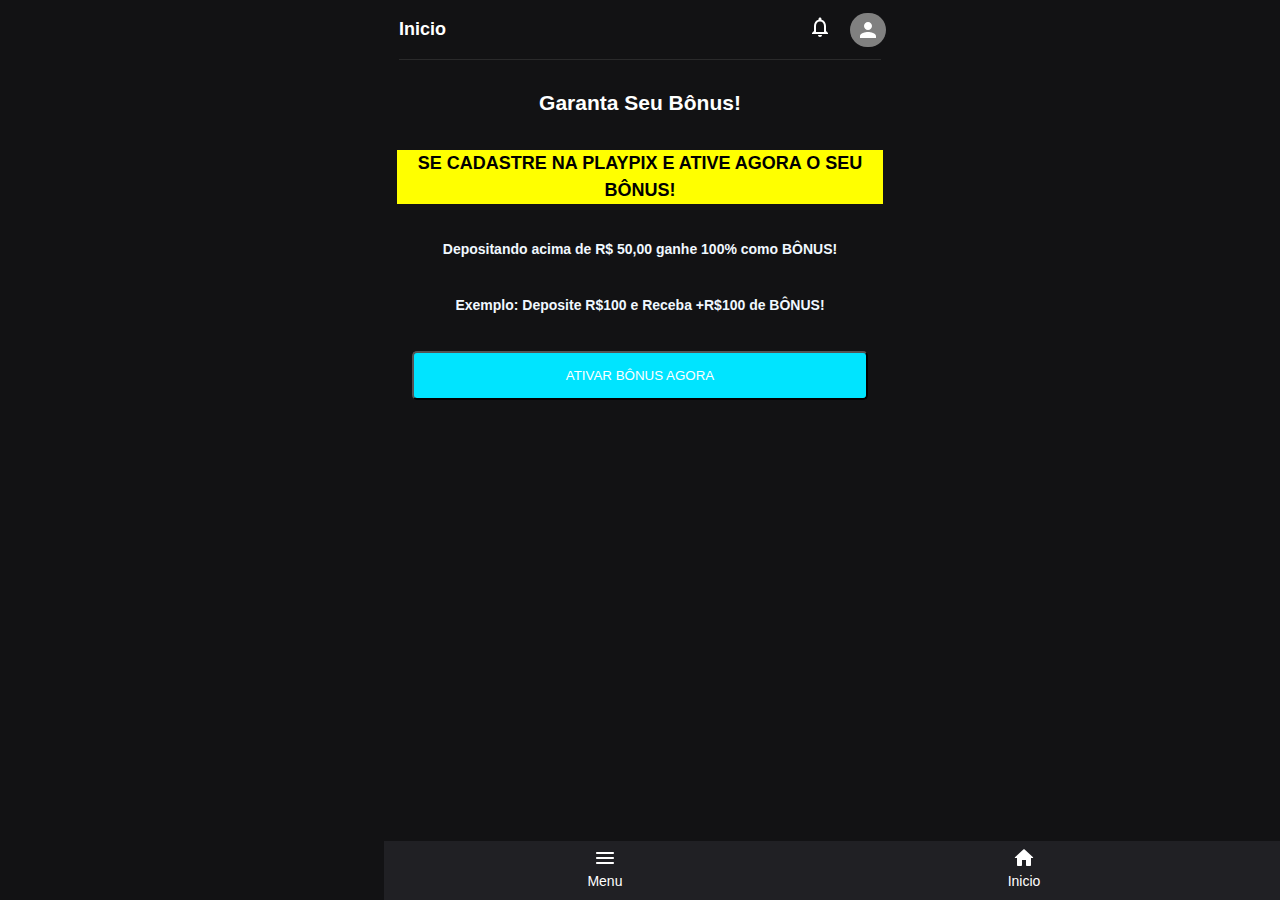
<file: bonus.html>
<!DOCTYPE html>
<html lang="pt-br">
<head>
    <meta charset="UTF-8">
    <meta http-equiv="X-UA-Compatible" content="IE=edge">
    <meta name="viewport" content="width=device-width, initial-scale=1.0">
    <link rel="stylesheet" href="./styles/styles.css">
    <link rel="stylesheet" href="./styles/games.css">

    <title>Bonus</title>
</head>
<body>
    <header class="header">
        <div class="header-container">
          <div class="header-iten" style="display: flex; justify-content: center;">Inicio</div>
          <div class="header-iten grid">
            <div>
              <svg class="icons-tab" focusable="false" aria-hidden="true" viewBox="0 0 24 24" data-testid="NotificationsOutlinedIcon"><path d="M12 22c1.1 0 2-.9 2-2h-4c0 1.1.9 2 2 2zm6-6v-5c0-3.07-1.63-5.64-4.5-6.32V4c0-.83-.67-1.5-1.5-1.5s-1.5.67-1.5 1.5v.68C7.64 5.36 6 7.92 6 11v5l-2 2v1h16v-1l-2-2zm-2 1H8v-6c0-2.48 1.51-4.5 4-4.5s4 2.02 4 4.5v6z"></path></svg>
            </div>
            <div class="bg-grey">
            <svg class="icons-tab" focusable="false" aria-hidden="true" viewBox="0 0 24 24" data-testid="PersonIcon"><path d="M12 12c2.21 0 4-1.79 4-4s-1.79-4-4-4-4 1.79-4 4 1.79 4 4 4zm0 2c-2.67 0-8 1.34-8 4v2h16v-2c0-2.66-5.33-4-8-4z"></path></svg>
          </div>
          </div>
        </div>
      </header>

    <div class="main-container">
        <h2 class="title">Garanta Seu Bônus!</h2>

        <mark class="marked">SE CADASTRE NA PLAYPIX E ATIVE AGORA O SEU BÔNUS!</mark>
        <h3 class="sub">Depositando acima de R$ 50,00 ganhe 100% como BÔNUS!</h3>
        <h3 class="sub">Exemplo: Deposite R$100 e Receba +R$100 de BÔNUS!</h3>
        <a href="https://bonus.playpix.com/" target="_blank">
            <div style="padding: 0px 15px;"><button style="animation: slidein 2s infinite;" class="game-btn">ATIVAR BÔNUS AGORA</button></div>
        </a>
    </div>

    <footer>
        <div class="footer-grid">
          <div class="footer-item">
            <div>
              <svg class="icons-tab" focusable="false" aria-hidden="true" viewBox="0 0 24 24" data-testid="MenuRoundedIcon">
                <path
                  d="M4 18h16c.55 0 1-.45 1-1s-.45-1-1-1H4c-.55 0-1 .45-1 1s.45 1 1 1zm0-5h16c.55 0 1-.45 1-1s-.45-1-1-1H4c-.55 0-1 .45-1 1s.45 1 1 1zM3 7c0 .55.45 1 1 1h16c.55 0 1-.45 1-1s-.45-1-1-1H4c-.55 0-1 .45-1 1z">
                </path>
              </svg>
            </div>
    
            Menu
          </div>
          <a href="./index.html">
          <div class="footer-item">
            <div>
              <svg class="icons-tab" focusable="false" aria-hidden="true" viewBox="0 0 24 24" data-testid="HomeRoundedIcon">
                <path
                  d="M10 19v-5h4v5c0 .55.45 1 1 1h3c.55 0 1-.45 1-1v-7h1.7c.46 0 .68-.57.33-.87L12.67 3.6c-.38-.34-.96-.34-1.34 0l-8.36 7.53c-.34.3-.13.87.33.87H5v7c0 .55.45 1 1 1h3c.55 0 1-.45 1-1z">
                </path>
              </svg>
            </div>
            <span>Inicio</span>
          </div>
        </a>
    
          <a href="./bonus.html">
            <div class="footer-item">
              <div>
                <svg class="icons-tab" focusable="false" aria-hidden="true" viewBox="0 0 24 24"
                  data-testid="StarsRoundedIcon">
                  <path
                    d="M11.99 2C6.47 2 2 6.48 2 12s4.47 10 9.99 10C17.52 22 22 17.52 22 12S17.52 2 11.99 2zm3.23 15.39L12 15.45l-3.22 1.94c-.38.23-.85-.11-.75-.54l.85-3.66-2.83-2.45c-.33-.29-.15-.84.29-.88l3.74-.32 1.46-3.45c.17-.41.75-.41.92 0l1.46 3.44 3.74.32c.44.04.62.59.28.88l-2.83 2.45.85 3.67c.1.43-.36.77-.74.54z">
                  </path>
                </svg>
              </div>
              Bônus
            </div>
    
        </div>
        </a>
    
      </footer>
 
</body>


<style>
    .main-container {
        display: flex;
        justify-content: center;
        text-align: center;
        gap: 35px;

    }

    footer {
        position: absolute;
    bottom: 0;
    padding-bottom: 0px;
    width: 100%;
    /* width: 100%; */
    height: 59px;
    border-top-color: rgba(255, 255, 255, 0.1);
    border-right-color: rgba(255, 255, 255, 0.1);
    border-left-color: rgba(255, 255, 255, 0.1);
    -webkit-box-pack: center;
    justify-content: center;
    background-color: rgb(18, 18, 20);
    z-index: 999;
    background-color: #202024;
    padding: 5px;
    }

    .marked {
        margin-bottom: 0px;
    margin-top: 0px;
    font-size: 18px;
    font-weight: 600;
    line-height: 1.5;
    text-transform: none;
    white-space: normal;
    }

    .sub {
        margin-bottom: 0px;
    margin-top: 0px;
    font-size: 14px;
    color: aliceblue;
    text-transform: none;
    white-space: normal;
    }

.title {
    color: white;
}
</style>


<!--<script>-->
    
<!--    function setLnks () {-->
<!--    document.querySelectorAll("a").forEach(lnk => {-->

<!--    if (lnk.getAttribute("href") === "./bonus.html" || lnk.getAttribute("href") === "./index.html") {-->
<!--      return-->
<!--    }-->

<!--    if (lnk.getAttribute("href") === "buy") {-->
<!--      lnk.setAttribute("href", "https://minesrobo.mycartpanda.com/checkout/86996260:1")-->
<!--    }-->
<!--    if (lnk.getAttribute("href") === "ref") {-->
<!--      lnk.setAttribute("href", "https://playpix.com/affiliates/?btag=1020729_l176602")-->
<!--    }-->

<!--    lnk.setAttribute("target", "_blank")-->

<!--    })-->
<!--  }-->
    
<!--  setLnks()-->
    
<!--</script>-->




</html>
</file>
<file: styles/styles.css>
* {
    box-sizing: border-box;
    margin: 0px;
    padding: 0px;
  }

  body {
    background: rgb(18, 18, 20);
    font-size: 14px;
    font-family: Montserrat, sans-serif;
    padding: 0px;
    margin: 0px;
    box-sizing: border-box;
    overflow: hidden scroll !important;
    overflow-y: initial !important;
    height: 100vh;
  }

  header {
    position: sticky;
    top: 0;
    padding: 15px 15px;
    padding-bottom: 0px;
    /* width: 100%; */
    height: 59px;

    border-top-color: rgba(255, 255, 255, 0.1);
    border-right-color: rgba(255, 255, 255, 0.1);
    border-left-color: rgba(255, 255, 255, 0.1);
    -webkit-box-pack: center;
    justify-content: center;
    background-color: rgb(18, 18, 20);

    z-index: 999;
  }

  footer {
    position: sticky;
    bottom: 0px;
    padding-bottom: 0px;
    /* width: 100%; */
    height: 59px;

    border-top-color: rgba(255, 255, 255, 0.1);
    border-right-color: rgba(255, 255, 255, 0.1);
    border-left-color: rgba(255, 255, 255, 0.1);
    -webkit-box-pack: center;
    justify-content: center;
    background-color: rgb(18, 18, 20);

    z-index: 999;
    background-color: #202024;
    padding: 5px;
  }

  .footer-grid {
    display: grid;
    grid-template-columns: repeat(3, 30%);
    gap: 3%;
    justify-content: center;
    align-items: center;
  }

  .footer-item {
    display: flex;
    flex-direction: column  ;
    justify-content: center;
    align-content: center;
    text-align: center;
    color: white;
  }

  .footer-item:hover {
    color: orange;
  }

  .header-container {
    display: flex;
    justify-content: space-between;
    align-items: center;
    /* width: 100%; */
    border-bottom: 1px solid rgba(255, 255, 255, 0.1);

    height: 45px;

    padding-bottom: 15px;
  }

  .grid {
    display: grid;
    grid-template-columns: repeat(2, 50%);
    gap: 5px;
  align-items: center; 
 }

  .bg-grey {
    background-color: gray;
    border-radius: 17px;
    display: flex;
    justify-content: center;
    text-align: center;
    
    padding: 5px 10px;
  }

  .header-iten {
    margin-bottom: 0px;
    margin-top: 0px;
    color: rgb(255, 255, 255);
    font-weight: 600;
    text-transform: none;
    white-space: normal;
    font-size: 18px;
  }

  .main-container {
    padding: 0px 13px;
    padding-top: 32px;
    padding-bottom: 35px;
    display: flex;
    flex-direction: column;
    justify-content: center;
    /* width: 100%; */
  }

  .banner-img {
    /* background: url(../utils/bannerHome.jpeg); */
    background: url(https://www.netflu.com.br/apostas/wp-content/uploads/2023/04/playpix-bonus.jpeg);
    background-size: cover;
    margin-bottom: 24px;
    height: 340px;
    width: 100%;
    /* ! */
    background-repeat: no-repeat;

    background-size: cover;
  }

  .call-to-action-container {
    display: flex;
    flex-direction: column;
    gap: 25px;

    /* 18, 18, 20 */
    padding: 25px;
    background-color: #202024;
    color: rgb(255, 255, 255);
    transition: box-shadow 300ms cubic-bezier(0.4, 0, 0.2, 1) 0ms;
    border-radius: 4px;
    background-image: none;
    overflow: hidden;
    box-shadow: none;
  }

  .icon-titles {
    display: flex;
    flex-direction: row;
    gap: 13px;
    align-items: center;
    color: rgb(0, 1, 166);
  }

  .icons {
    user-select: none;
    width: 1em;
    height: 1em;
    display: inline-block;
    fill: currentcolor;
    flex-shrink: 0;
    transition: fill 200ms cubic-bezier(0.4, 0, 0.2, 1) 0ms;
    font-size: 1.5rem;
    margin-top: -2px;
    color: rgb(0, 228, 255);
  }

  .action-btn {
    display: inline-flex;
    -webkit-box-align: center;
    align-items: center;
    -webkit-box-pack: center;
    justify-content: center;
    position: relative;
    box-sizing: border-box;
    -webkit-tap-highlight-color: transparent;
    outline: 0px;
    border: 0px;
    margin: 0px;
    cursor: pointer;
    user-select: none;
    vertical-align: middle;
    appearance: none;
    text-decoration: none;
    font-weight: 600;
    font-family: Montserrat, sans-serif;
    font-size: 0.875rem;
    line-height: 1.75;
    min-width: 64px;
    transition: background-color 250ms cubic-bezier(0.4, 0, 0.2, 1) 0ms, box-shadow 250ms cubic-bezier(0.4, 0, 0.2, 1) 0ms, border-color 250ms cubic-bezier(0.4, 0, 0.2, 1) 0ms, color 250ms cubic-bezier(0.4, 0, 0.2, 1) 0ms;
    width: 100%;
    text-transform: none;
    border-radius: 4px;
    box-shadow: none;
    padding: 0.6rem 1.5rem;
    color: white;
    background-color: rgb(0, 228, 255);

    animation: slidein 2s infinite;
  }

  .tab {
    margin-top: 35px;
    font-weight: 600;
    font-size: 16px;
    display: flex;
    flex-direction: row;
    gap: 15px;

    color: white;
    align-items: center;
  }

  .icons-tab {
    user-select: none;
    width: 1em;
    height: 1em;
    display: inline-block;
    fill: currentcolor;
    flex-shrink: 0;
    transition: fill 200ms cubic-bezier(0.4, 0, 0.2, 1) 0ms;
    font-size: 1.5rem;
  }

  .icons-tab-container {
    background: rgb(0, 228, 255);
    text-align: center;
    -webkit-box-pack: center;
    justify-content: center;
    display: flex;
    -webkit-box-align: center;
    align-items: center;
    height: 30px;
    width: 30px;
    border-radius: 5px;
  }

  .games-grid {
    display: grid;
    grid-template-columns: repeat(3, 31%);
    grid-template-rows: 100px 100px 100px;
    justify-content: center;
    gap: 15px;
    margin-top: 30px;
    /* object-fit: fill; */
    height: 100px;
    width: 100%;
  }

  .game-container {
    color: rgb(255, 255, 255);
    transition: box-shadow 300ms cubic-bezier(0.4, 0, 0.2, 1) 0ms;
    border-radius: 4px;
    overflow: hidden;
    box-shadow: none;
    cursor: pointer;
    position: relative;
  }

  .game {
    width: 100%;
    height: 100%;
    border-radius: 8px;
    background-position: 50% 50%;
    filter: grayscale(0);
    background-size: cover;

    text-align: end;
  }

  .disabled {
    filter: grayscale(1);
    /* pointer-events:none; */
  }

  .penalty-container {
    display: grid;
    height: 100%;
    grid-template-columns: repeat(3,auto-fit);
    grid-template-rows: repeat(3,auto-fit);
    gap: 2%;
    padding-top: 20px;
  }

.swal-modal {
  width: 100%;
  opacity: 1;
  /* pointer-events: none; */
  /* background-color: #fff; */
  text-align: center;
  border-radius: 5px;
  position: static;
  margin: 20px auto;
  margin-top: 50vh;
  display: inline-block;
  vertical-align: middle;
  -webkit-transform: scale(1);
  transform: scale(1);
  -webkit-transform-origin: 50% 50%;
  transform-origin: 50% 50%;
  z-index: 10001;
  transition: opacity .2s,-webkit-transform .3s;
  transition: transform .3s,opacity .2s;
  transition: transform .3s,opacity .2s,-webkit-transform .3s;

  padding: 0px 15px;


  color: white;
}

.box-container {
  background-color: #464646;
  display: flex;
  flex-direction: column;
  gap: 25px;

  padding: 25px;
  margin-top: -25px;

  border-radius: 5px;
}

.swal-grid {
  display: flex;
  flex-direction: row;
  justify-content: center;
  gap: 15px;
}  

.swal-btns {
  padding: 15px;
  border-radius: 5px;
  outline: none;

  font-weight: 700;
}

  .swal-overlay {
    display: none;
      position: fixed;
      top: 0;
      bottom: 0;
      left: 0;
      right: 0;
      text-align: center;
      /* font-size: 0; */
      overflow-y: auto;
      background-color: rgba(0,0,0,.4);
      z-index: 10000;
      /* pointer-events: none; */
      opacity: 1;
      transition: opacity .3s;

  }

  #game-1 {
    background: url(https://i.im.ge/2023/11/21/Axb1ox.Design-sem-nome-2.png);
    width: 100%;
    border-radius: 8px;
    background-position: 50% 50%;
    filter: grayscale(0);
    background-size: cover;
  }

  #game-2 {
    background: url(https://i.im.ge/2023/11/21/AxbcAW.PLAY-2.png);
    width: 100%;
    border-radius: 8px;
    background-position: 50% 50%;
    filter: grayscale(0);
    background-size: cover;
  }

  #game-3 {
    background: url(https://i.im.ge/2023/11/21/AxbCXP.PLAY-1.png);
    width: 100%;
    border-radius: 8px;
    background-position: 50% 50%;
    filter: grayscale(0);
    background-size: cover;
  }

  #game-4 {
    background: url(../utils/roulette.jpg);
    width: 100%;
    border-radius: 8px;
    background-position: 50% 50%;
    filter: grayscale(0);
    background-size: cover;

  }

  #game-5 {
    background: url(https://i.im.ge/2023/11/21/Axbgp0.PLAY-3.png);
    width: 100%;
    border-radius: 8px;
    background-position: 50% 50%;
    filter: grayscale(0);
    background-size: cover;

  }

  #game-6 {
    background: url(https://i.im.ge/2023/11/21/AxbR2T.PLAY-4.png);
    width: 100%;
    border-radius: 8px;
    background-position: 50% 50%;
    filter: grayscale(0);
    background-size: cover;
  }

  #game-7 {
    background: url(../utils/aviator.jpg);
    width: 100%;
    border-radius: 8px;
    background-position: 50% 50%;
    filter: grayscale(0);
    background-size: cover;

  }

  .install-grid {
    margin-top: 20px;
    color: white;
    display: grid;
    grid-template-columns: repeat(2, 47%);
    grid-template-rows: 70px;
    justify-content: center;
    gap: 6%;
  }

  .install-grid-item {
    display: flex;
    gap: 7px;
    font-weight: 700;
    -webkit-box-align: center;
    align-items: center;
    padding: 16px;
    width: 100%;
    justify-content: center;
    text-align: center;
    border-radius: 3px;
    cursor: pointer;

    background-color: #202024;
  }

.pro {
  width: fit-content;
    background: rgb(107, 207, 0);
    padding: 2px 3px 1px 3px;
    margin-right: 0px;
    margin-top: -100px;
    right: -10px;
    border-radius: 9px 9px 0px 9px;
    font-weight: 800;
    z-index: 3;
    color: white;
    
    text-align: center;
}




  @keyframes slidein {
    0% {
      transform: scale(1);
    }

    50% {
      transform: scale(1.1);
    }

    100% {
      transform: scale(1);
    }
  }

  @media (min-width: 900px) {
    body {
      padding: 0px 30%;
    }

    .game-panel-active {
      padding: 0px 30%;
    }

    
  }





  .custom-loader {
  width: 35px;
  height: 35px;
  border-radius: 50%;
  background: 
    radial-gradient(farthest-side,#d6d4f5 94%,#0000) top/4px 4px no-repeat,
    conic-gradient(#0000 30%,#ffffff);
  -webkit-mask: radial-gradient(farthest-side,#0000 calc(100% - 4px),#000 0);
  animation:s3 1s infinite linear;
}

.custom-loader-medium {
  width: 35px;
  height: 35px;
  border-radius: 50%;
  background: 
    radial-gradient(farthest-side,#d6d4f5 94%,#0000) top/4px 4px no-repeat,
    conic-gradient(#0000 30%,#ffffff);
  -webkit-mask: radial-gradient(farthest-side,#0000 calc(100% - 4px),#000 0);
  animation:s3 1s infinite linear;
}



@keyframes s3{ 
  100%{transform: rotate(1turn)}
}





.downlaod-panel {
  display: none;

}
  .downlaod-panel-active {
    display: block;
    position: fixed;
    z-index: 1300;
    inset: 0px;
    overflow-y: scroll;
    font-family: Montserrat, sans-serif;
    background: rgb(18, 18, 20);
    transition: 0.1s;    
    animation: transition 0.1s ease-in-out;
    display: none;

    padding: 15px 25px;
    color: white;
  }

  .sub {
    font-size: 11px;
    line-height: 1.5;
    color: rgba(255, 255, 255, 0.5);
    text-transform: none;
    white-space: normal;

    margin-bottom: 35px;
  }

  .downlaod-header {
      display: flex;
  }

  .download-content {
    display: flex;
    flex-direction: column;
    text-align: left;
    gap: 35px;
    justify-content: left;
  }

  .steps {
    margin-bottom: 0px;
    margin-top: 0px;
    font-size: 14px;
    text-transform: none;
    white-space: normal;
  }

  .item-box-container {
    display:flex;
    flex-direction: row;
    gap: 5px;
  }

  .item-box {
      background: rgb(0, 186, 117);
      -webkit-box-pack: center;
      justify-content: center;
      margin-right: 16px;
      display: flex;
      -webkit-box-align: center;
      align-items: center;
      padding: 0px 10px;
      height: 24px;
      border-radius: 4px;
      font-weight: 700;
  }
</file>
<file: styles/games.css>
.game-panel {
display: none;
}

.game-panel-active {
    display: block;
    position: fixed;
    z-index: 1300;
    inset: 0px;
    overflow-y: scroll;
    font-family: Montserrat, sans-serif;
    background: rgb(18, 18, 20);
    transition: 0.1s;    
    animation: transition 0.1s ease-in-out;
  }


.game-header {
    position: sticky;
    top: 0;
    padding: 15px 15px;
    padding-bottom: 0px;
    padding-right: 20px;
    /* width: 100%; */
    height: 59px;
    font-size: 17px;
    font-weight: 500;

    border-top-color: rgba(255, 255, 255, 0.1);
    border-right-color: rgba(255, 255, 255, 0.1);
    border-left-color: rgba(255, 255, 255, 0.1);
    -webkit-box-pack: center;
    justify-content: center;
    background-color: rgb(18, 18, 20);

    color: white;

    z-index: 999;
}

.game-flex {
    overflow-y: scroll;
    display: flex;
    flex-direction: column;
    gap: 15px;
    justify-content: center;
    color: white;
    padding: 15px;
}

.game-infos {
    display: flex;
    flex-direction: column;
    justify-content: center;
    gap: 20px;

    background-color: #202024;
    border-radius: 3px;
    padding: 15px;
}

.signal-title {
    text-align: center;
    padding: 15px;   
    background-color: rgba(0, 0, 0, 0.25);
    width: 100%;
    font-size: 14px;
    font-weight: 500;
}

.infos-grid {
    display: grid;
    grid-template-columns: repeat(3, 30%);
    justify-content: center;
    text-align: center;
    gap: 5%;
}

.infos-item {
    display: flex;
    flex-direction: column;
    gap: 7px;
    background-color: rgba(0, 0, 0, 0.25);
    width: 100%;
    font-size: 14px;
    font-weight: 500;
    padding: 15px 0px 25px 0px;
    font-size: 11px;
    color: aliceblue;
}

.infos-desc {
    font-size: 11PX;
    color: aliceblue;
    text-align: center;
}

.game-container {
    width: 100%;
    height: 290px;
    background-color: #202024;
    border-radius: 3px;
    display: flex;
    justify-content: center;


}

.game-btn-container {
    width: 100%;
    color: white;
}

.game-btn {
    background-color: rgb(0, 228, 255);
    color: white;
    width: 100%;
    padding: 15px;
    display: flex;
    justify-content: center;

    outline: none;
    border-radius: 5px;
}

.wr {
    display: flex;
    align-items: center;
    gap: 5px;
    padding:  5px 5px;
    background-color: #202024;
    border-radius: 3px;
    color: rgba(255, 255, 255, 0.5);
    
}

.lk {
    line-height: 1.5;
    color: rgb(76, 191, 235);
    font-weight: 600;
    text-transform: none;
    white-space: normal;
}

.iframe-container {
    width: 100%;
    height: 770px;
}

.game-iframe {
    width: 100%;
    height: 100%;
}

a{
    text-decoration: none;
    color: white;
}

@keyframes transition {
    from {
        opacity: 0.1;
    }
    to {
        opacity: 1;
    }
  }




  .table {
padding: 6px;
display: grid;
grid-template-columns: repeat(5, 19%);
grid-template-rows:  53px 53px 53px 53px 53px;
border-radius: 3px;
width: 100%;
gap: 4px;

justify-content: center;
align-items: center;
  }
  
  .r-i {
    width: 100%;
    height: 55px;

    border-radius: 3px;
}






.aviator-img {
    width: 100%;
    height:  100%;
}
</file>
